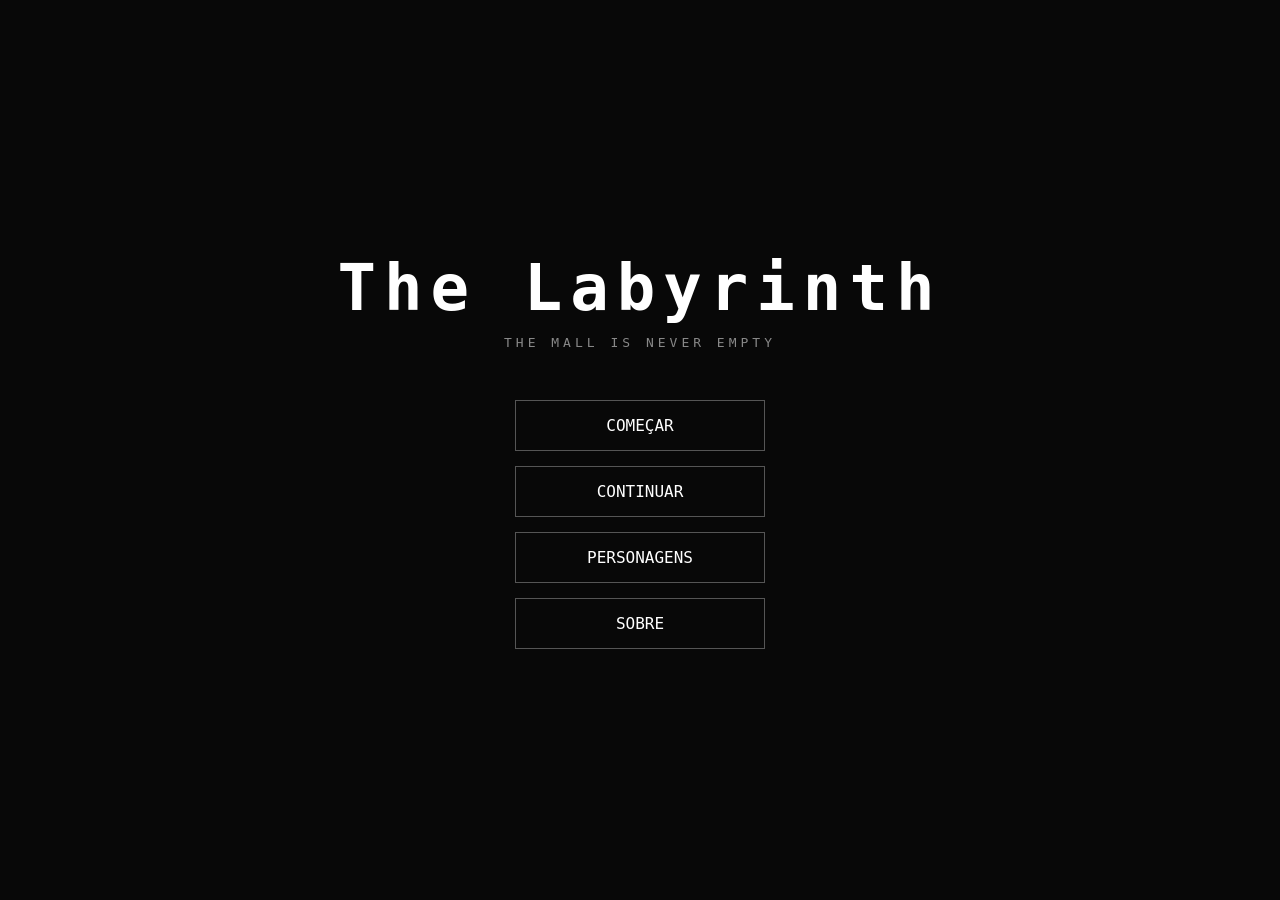
<file: index.html>
<!doctype html>
<html lang="en">
  <head>
    <meta charset="UTF-8" />
    <meta name="viewport" content="width=device-width, initial-scale=1.0" />
    <title>Document</title>
    <link rel="stylesheet" href="style.css" />
  </head>
  <body>
    <main class="menu">
      <h1>The Labyrinth</h1>

      <p class="subtitle">THE MALL IS NEVER EMPTY</p>

      <div class="buttons">
        <button onclick="startGame()">COMEÇAR</button>
        <button>CONTINUAR</button>
        <button onclick="personagens()">
          PERSONAGENS
        </button>
        <button>SOBRE</button>
      </div>
    </main>

    <script src="main.js"></script>
  </body>
</html>
</file>
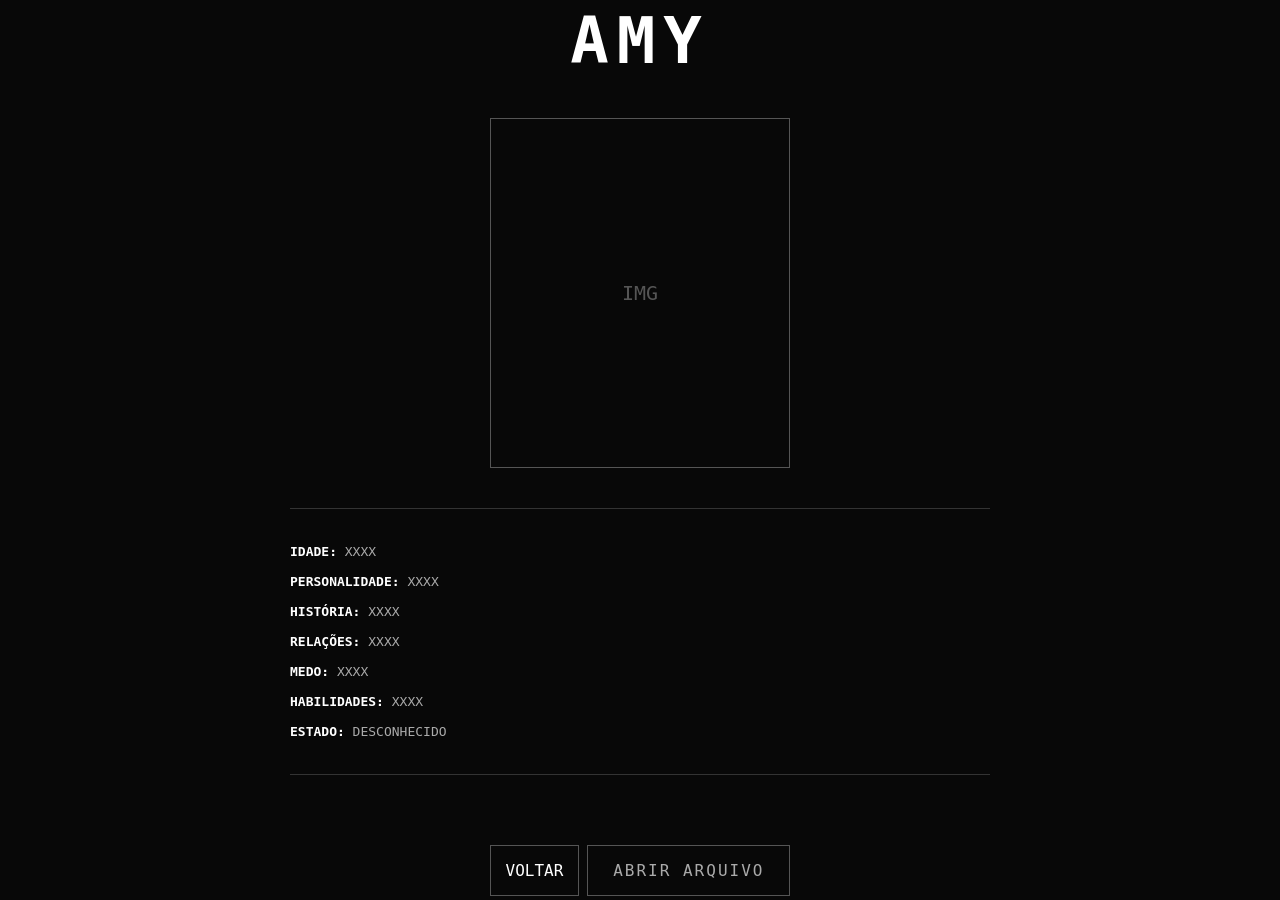
<file: amy.html>
<!DOCTYPE html>
<html lang="pt-BR">

<head>
    <meta charset="UTF-8">
    <meta name="viewport" content="width=device-width, initial-scale=1.0">

    <title>AMY — The Labyrinth</title>

    <link rel="stylesheet" href="style.css">
</head>

<body>

    <main class="character-sheet">

        <h1>AMY</h1>

        <div class="character-sheet-image">
            IMG
        </div>

        <div class="character-info">

            <p><strong>IDADE:</strong> XXXX</p>

            <p><strong>PERSONALIDADE:</strong> XXXX</p>

            <p><strong>HISTÓRIA:</strong> XXXX</p>

            <p><strong>RELAÇÕES:</strong> XXXX</p>

            <p><strong>MEDO:</strong> XXXX</p>

            <p><strong>HABILIDADES:</strong> XXXX</p>

            <p><strong>ESTADO:</strong> DESCONHECIDO</p>
        </div>

        <button onclick="window.location.href='personagens.html'">
            VOLTAR
        </button>

         <a href="arquivo-amy.html" class="file-button">
            ABRIR ARQUIVO
        </a>

    </main>

</body>

</html>
</file>
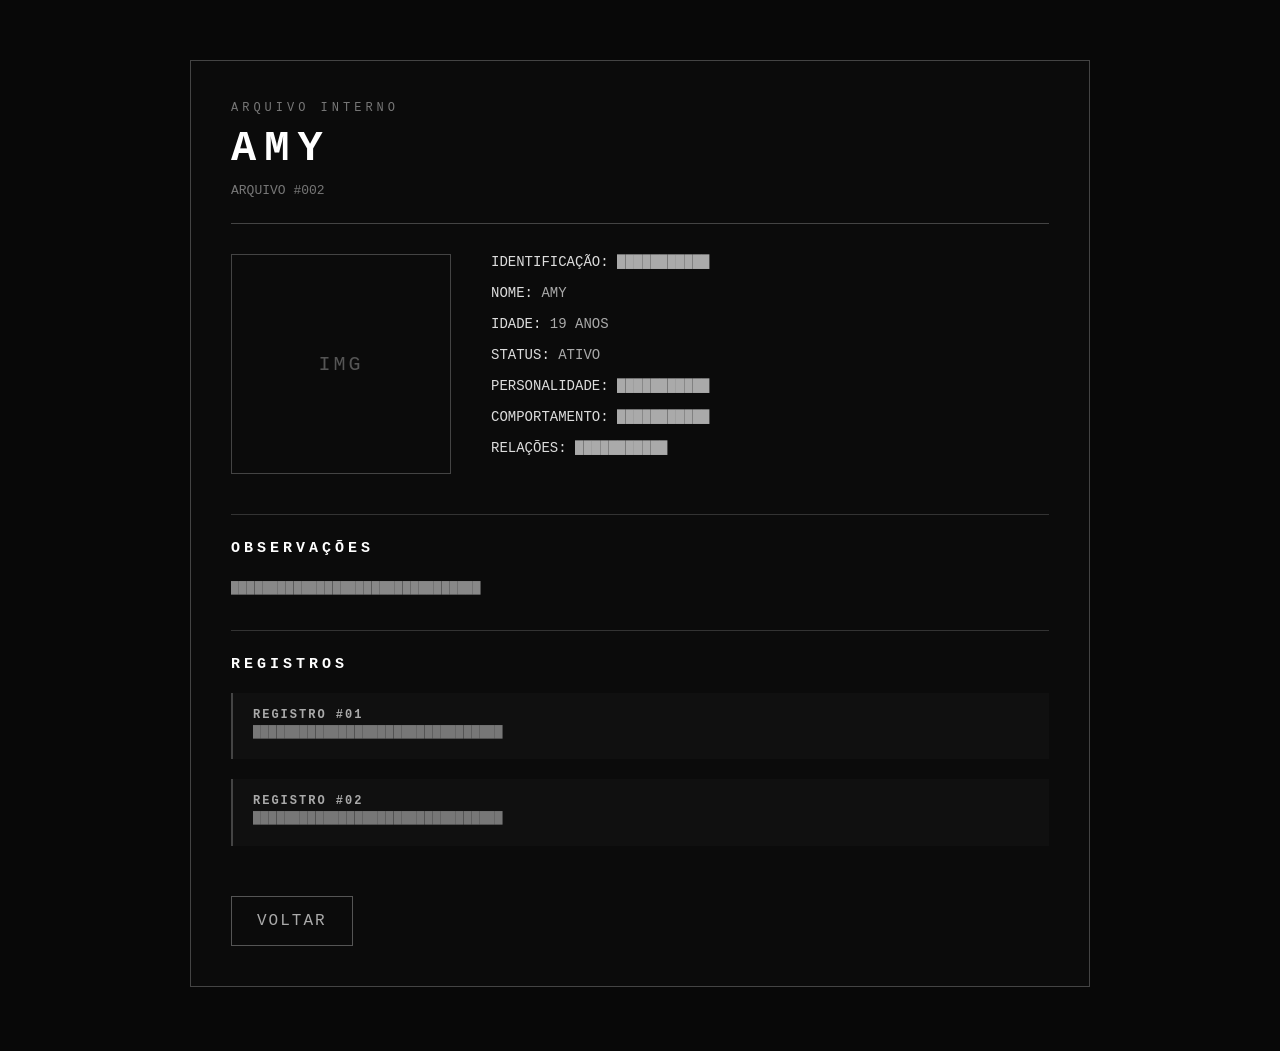
<file: arquivo-amy.html>
<!DOCTYPE html>
<html lang="pt-BR">
<head>
    <meta charset="UTF-8">
    <meta name="viewport" content="width=device-width, initial-scale=1.0">

    <title>Arquivo — Amy</title>

    <link rel="stylesheet" href="style.css">
</head>

<body>

    <main class="file">

        <header class="file-header">
            <p>ARQUIVO INTERNO</p>
            <h1>AMY</h1>
            <span>ARQUIVO #002</span>
        </header>

        <section class="file-info">

            <div class="file-image">
                IMG
            </div>

            <div class="file-data">

                <p><strong>IDENTIFICAÇÃO:</strong> ███████████</p>

                <p><strong>NOME:</strong> AMY</p>

                <p><strong>IDADE:</strong> 19 ANOS</p>

                <p><strong>STATUS:</strong> ATIVO</p>

                <p><strong>PERSONALIDADE:</strong> ███████████</p>

                <p><strong>COMPORTAMENTO:</strong> ███████████</p>

                <p><strong>RELAÇÕES:</strong> ███████████</p>

            </div>

        </section>

        <section class="file-section">

            <h2>OBSERVAÇÕES</h2>

            <p>
                ████████████████████████████████
            </p>

        </section>

        <section class="file-section">

            <h2>REGISTROS</h2>

            <div class="record">
                <h3>REGISTRO #01</h3>
                <p>████████████████████████████████</p>
            </div>

            <div class="record">
                <h3>REGISTRO #02</h3>
                <p>████████████████████████████████</p>
            </div>

        </section>

        <button onclick="history.back()">VOLTAR</button>

    </main>

</body>
</html>
</file>
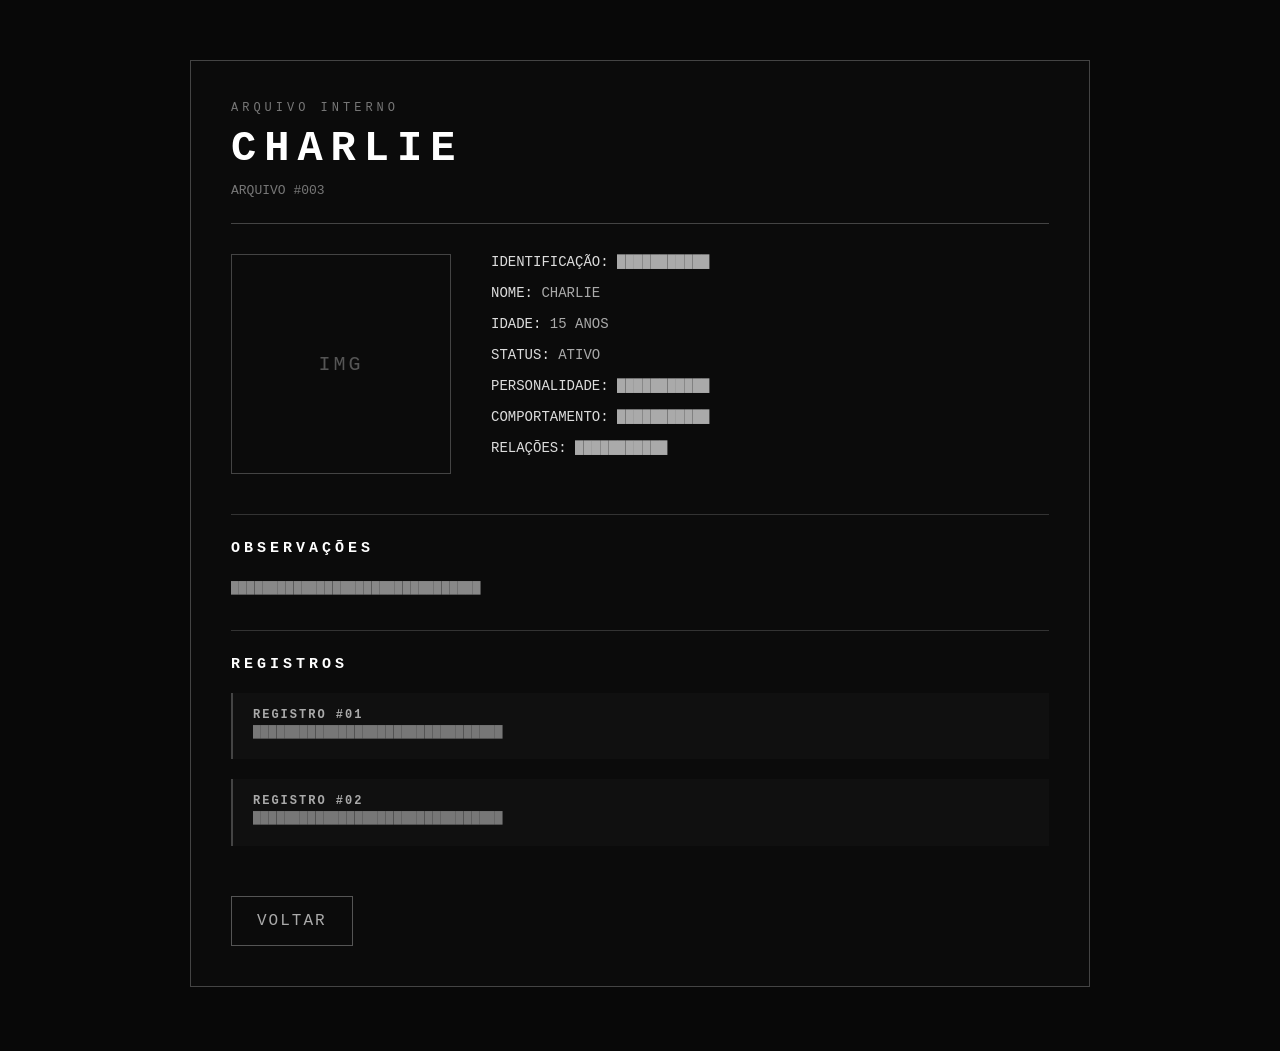
<file: arquivo-charlie.html>
<!DOCTYPE html>
<html lang="pt-BR">
<head>
    <meta charset="UTF-8">
    <meta name="viewport" content="width=device-width, initial-scale=1.0">

    <title>Arquivo — Charlie</title>

    <link rel="stylesheet" href="style.css">
</head>

<body>

    <main class="file">

        <header class="file-header">
            <p>ARQUIVO INTERNO</p>
            <h1>CHARLIE</h1>
            <span>ARQUIVO #003</span>
        </header>

        <section class="file-info">

            <div class="file-image">
                IMG
            </div>

            <div class="file-data">

                <p><strong>IDENTIFICAÇÃO:</strong> ███████████</p>

                <p><strong>NOME:</strong> CHARLIE</p>

                <p><strong>IDADE:</strong> 15 ANOS</p>

                <p><strong>STATUS:</strong> ATIVO</p>

                <p><strong>PERSONALIDADE:</strong> ███████████</p>

                <p><strong>COMPORTAMENTO:</strong> ███████████</p>

                <p><strong>RELAÇÕES:</strong> ███████████</p>

            </div>

        </section>

        <section class="file-section">

            <h2>OBSERVAÇÕES</h2>

            <p>
                ████████████████████████████████
            </p>

        </section>

        <section class="file-section">

            <h2>REGISTROS</h2>

            <div class="record">
                <h3>REGISTRO #01</h3>
                <p>████████████████████████████████</p>
            </div>

            <div class="record">
                <h3>REGISTRO #02</h3>
                <p>████████████████████████████████</p>
            </div>

        </section>

        <button onclick="history.back()">VOLTAR</button>

    </main>

</body>
</html>
</file>
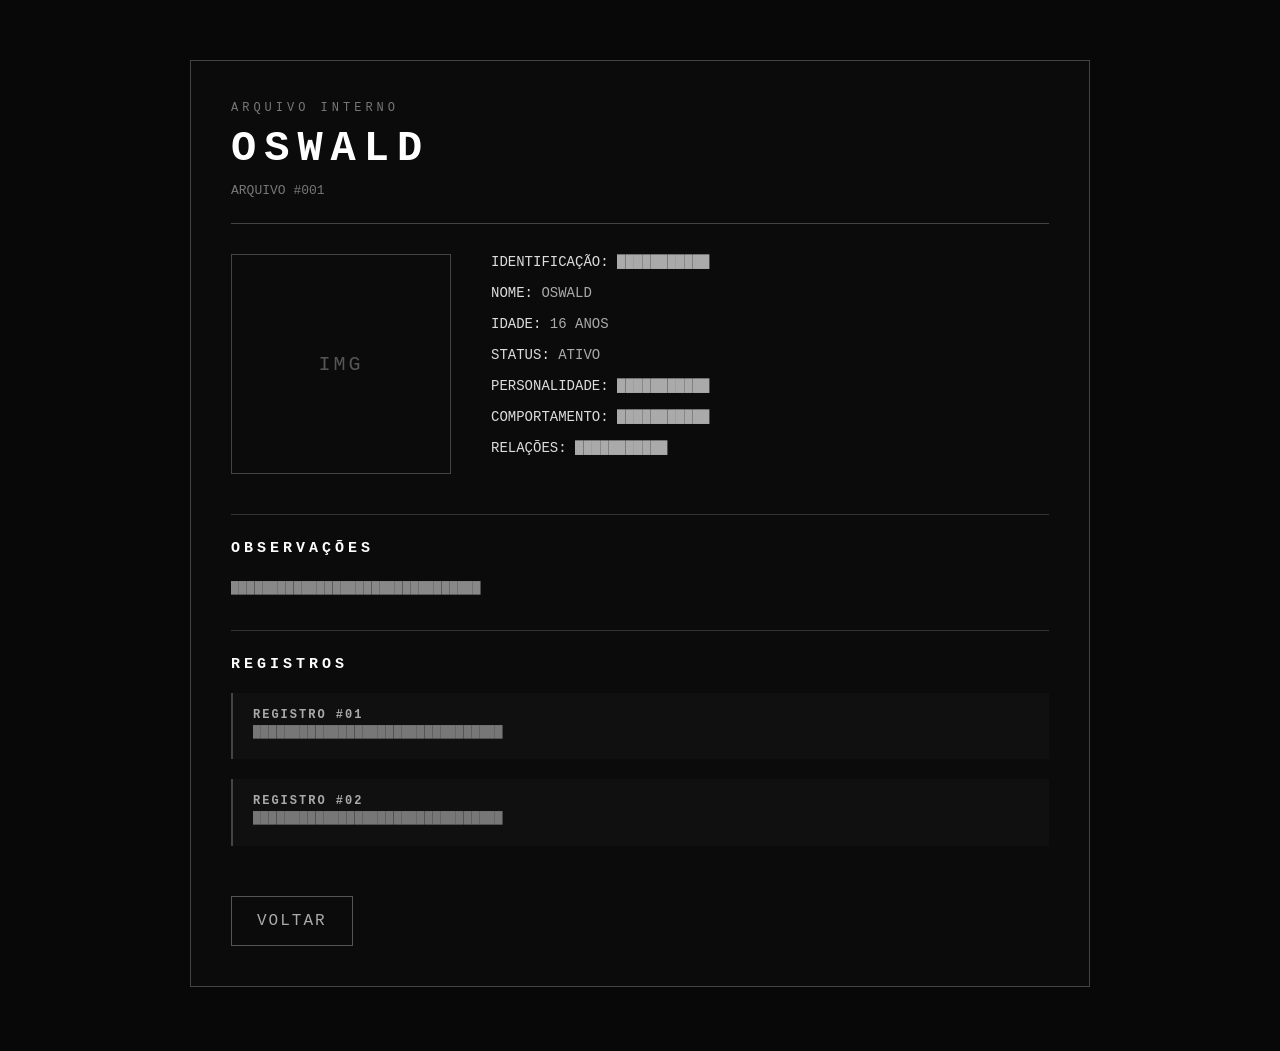
<file: arquivo-oswald.html>
<!DOCTYPE html>
<html lang="pt-BR">
<head>
    <meta charset="UTF-8">
    <meta name="viewport" content="width=device-width, initial-scale=1.0">

    <title>Arquivo — Oswald</title>

    <link rel="stylesheet" href="style.css">
</head>

<body>

    <main class="file">

        <header class="file-header">
            <p>ARQUIVO INTERNO</p>
            <h1>OSWALD</h1>
            <span>ARQUIVO #001</span>
        </header>

        <section class="file-info">

            <div class="file-image">
                IMG
            </div>

            <div class="file-data">

                <p><strong>IDENTIFICAÇÃO:</strong> ███████████</p>

                <p><strong>NOME:</strong> OSWALD</p>

                <p><strong>IDADE:</strong> 16 ANOS</p>

                <p><strong>STATUS:</strong> ATIVO</p>

                <p><strong>PERSONALIDADE:</strong> ███████████</p>

                <p><strong>COMPORTAMENTO:</strong> ███████████</p>

                <p><strong>RELAÇÕES:</strong> ███████████</p>

            </div>

        </section>

        <section class="file-section">

            <h2>OBSERVAÇÕES</h2>

            <p>
                ████████████████████████████████
            </p>

        </section>

        <section class="file-section">

            <h2>REGISTROS</h2>

            <div class="record">
                <h3>REGISTRO #01</h3>
                <p>████████████████████████████████</p>
            </div>

            <div class="record">
                <h3>REGISTRO #02</h3>
                <p>████████████████████████████████</p>
            </div>

        </section>

        <button onclick="history.back()">VOLTAR</button>

    </main>

</body>
</html>
</file>
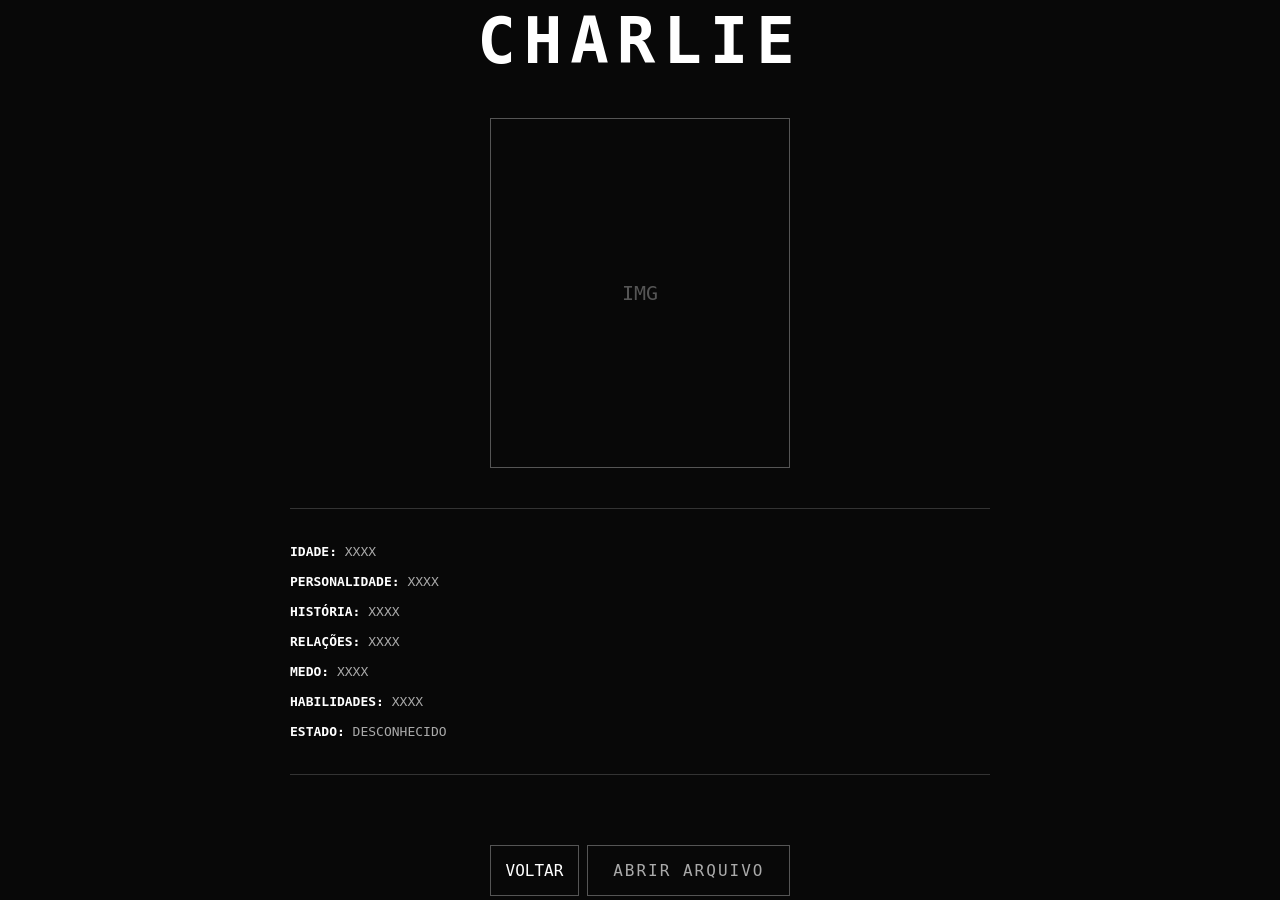
<file: charlie.html>
<!DOCTYPE html>
<html lang="pt-BR">

<head>
    <meta charset="UTF-8">
    <meta name="viewport" content="width=device-width, initial-scale=1.0">

    <title>Charlie — The Labyrinth</title>

    <link rel="stylesheet" href="style.css">
</head>

<body>

    <main class="character-sheet">

        <h1>CHARLIE</h1>

        <div class="character-sheet-image">
            IMG
        </div>

        <div class="character-info">

            <p><strong>IDADE:</strong> XXXX</p>

            <p><strong>PERSONALIDADE:</strong> XXXX</p>

            <p><strong>HISTÓRIA:</strong> XXXX</p>

            <p><strong>RELAÇÕES:</strong> XXXX</p>

            <p><strong>MEDO:</strong> XXXX</p>

            <p><strong>HABILIDADES:</strong> XXXX</p>

            <p><strong>ESTADO:</strong> DESCONHECIDO</p>

        </div>

        <button onclick="window.location.href='personagens.html'">
            VOLTAR
        </button>

     <a href="arquivo-charlie.html" class="file-button">
            ABRIR ARQUIVO
        </a>

    </main>

</body>

</html>
</file>
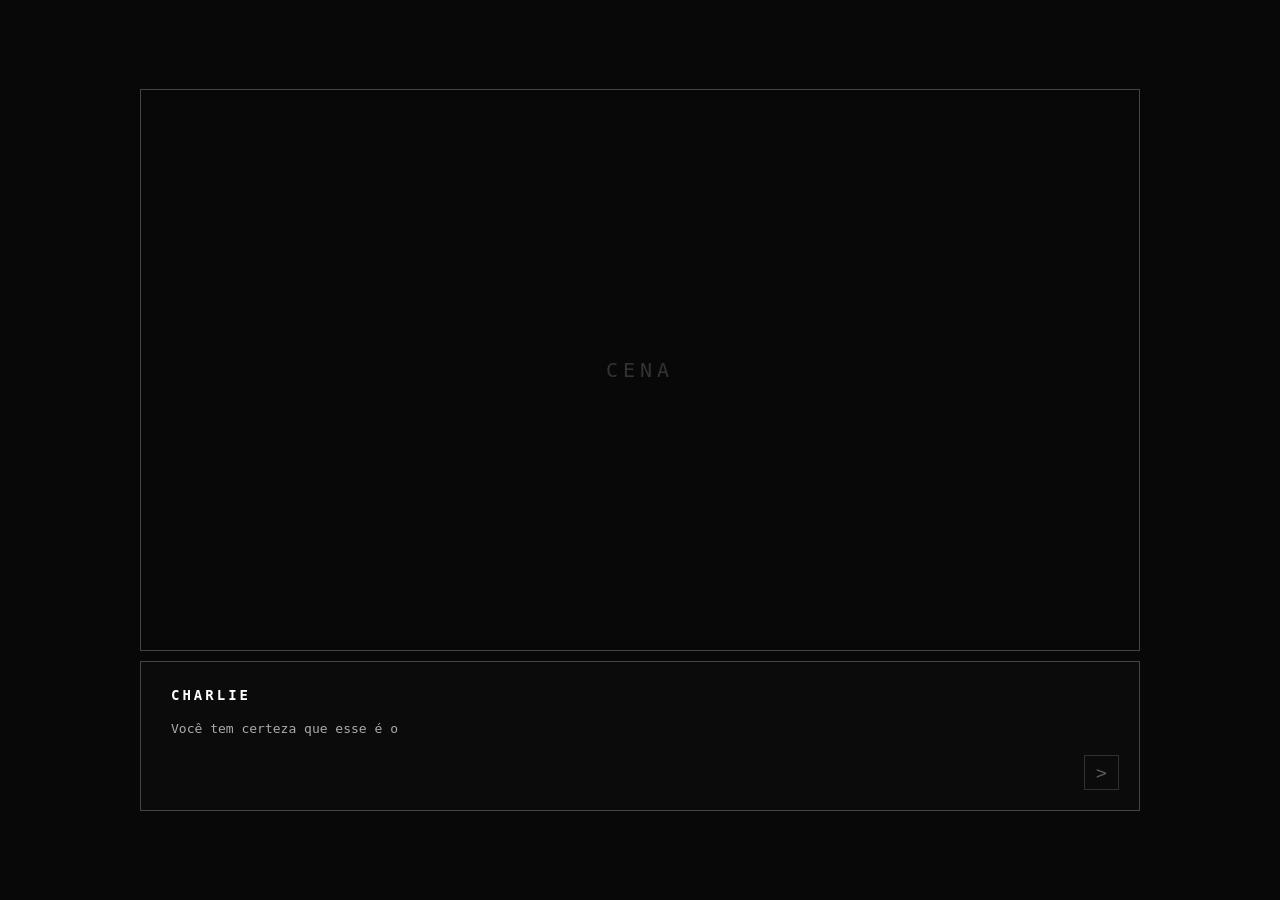
<file: historia.html>
<!DOCTYPE html>
<html lang="pt-BR">
<head>
    <meta charset="UTF-8">
    <meta name="viewport" content="width=device-width, initial-scale=1.0">

    <title>The Labyrinth</title>

    <link rel="stylesheet" href="style.css">
</head>

<body>

    <main class="game">

        <section class="scene">
            <div class="scene-placeholder">
                CENA
            </div>
        </section>

        <section class="dialogue">

            <h2 id="character-name">OSWALD</h2>

            <p id="dialogue-text">
                A gente já passou por essa rua.
            </p>

            <button id="next-button">></button>

        </section>

    </main>

    <script src="main.js"></script>

</body>
</html>
</file>
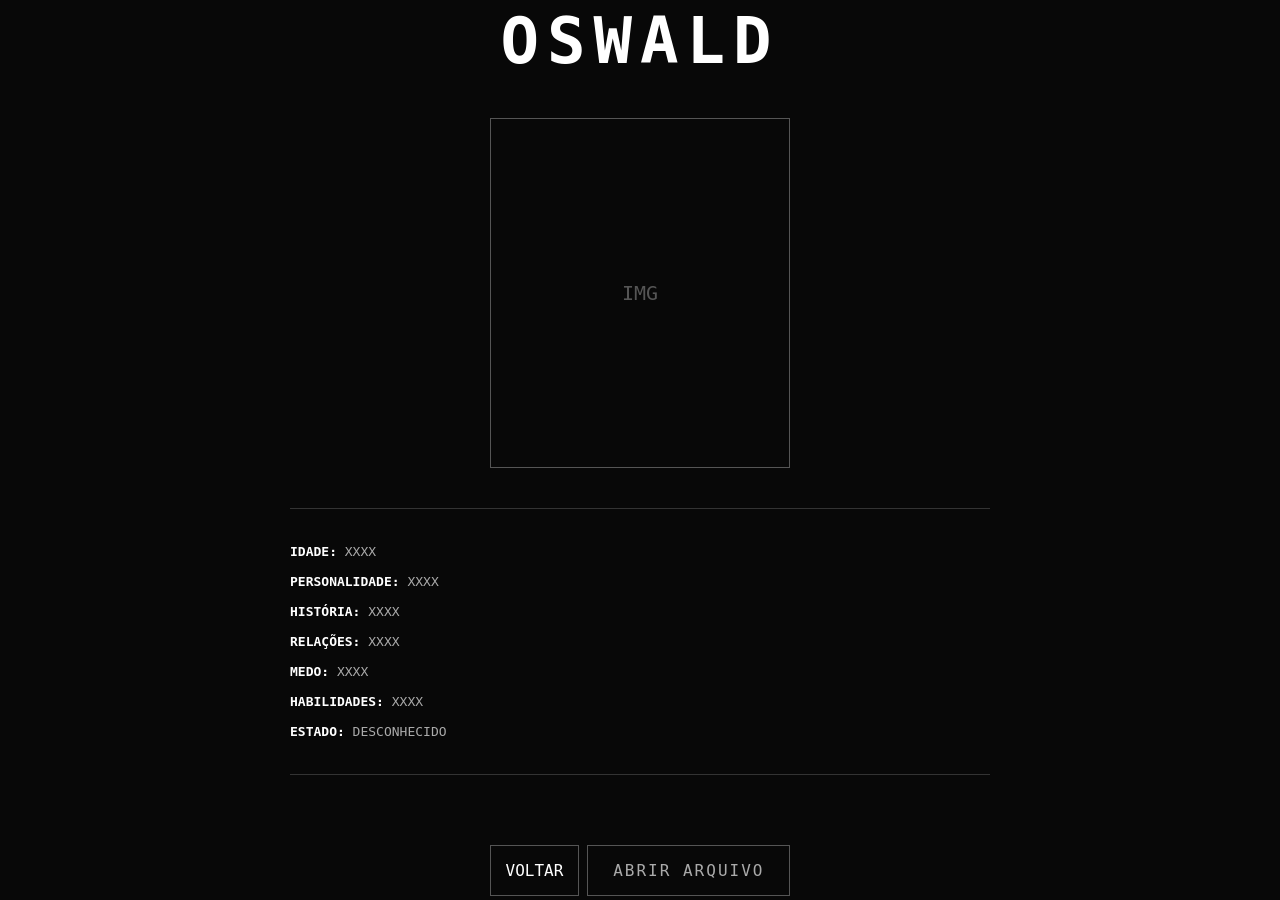
<file: oswald.html>
<!DOCTYPE html>
<html lang="pt-BR">

<head>
    <meta charset="UTF-8">
    <meta name="viewport" content="width=device-width, initial-scale=1.0">

    <title>Oswald — The Labyrinth</title>

    <link rel="stylesheet" href="style.css">
</head>

<body>

    <main class="character-sheet">

        <h1>OSWALD</h1>

        <div class="character-sheet-image">
            IMG
        </div>

        <div class="character-info">

            <p><strong>IDADE:</strong> XXXX</p>

            <p><strong>PERSONALIDADE:</strong> XXXX</p>

            <p><strong>HISTÓRIA:</strong> XXXX</p>

            <p><strong>RELAÇÕES:</strong> XXXX</p>

            <p><strong>MEDO:</strong> XXXX</p>

            <p><strong>HABILIDADES:</strong> XXXX</p>

            <p><strong>ESTADO:</strong> DESCONHECIDO</p>

        </div>

        <button onclick="window.location.href='personagens.html'">
            VOLTAR
        </button>

        <a href="arquivo-oswald.html" class="file-button">
            ABRIR ARQUIVO
        </a>
    </main>

</body>

</html>
</file>
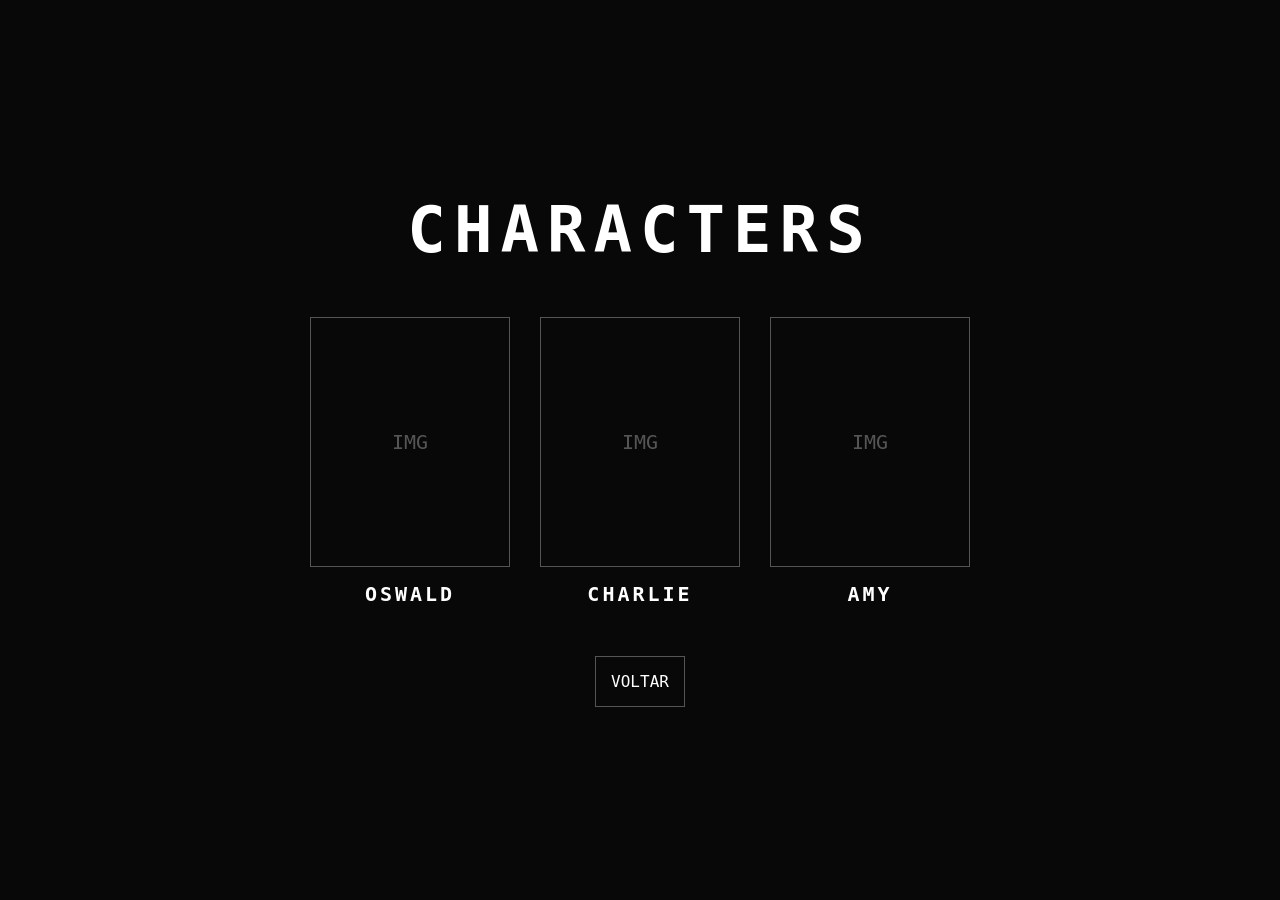
<file: personagens.html>
<!DOCTYPE html>
<html lang="pt-BR">

<head>
    <meta charset="UTF-8">
    <meta name="viewport" content="width=device-width, initial-scale=1.0">

    <title>Characters — The Labyrinth</title>

    <link rel="stylesheet" href="style.css">
</head>

<body>

    <main class="characters">

        <h1>CHARACTERS</h1>

        <div class="character-grid">

            <a href="oswald.html" class="character">
                <div class="character-image">
                    <span>IMG</span>
                </div>

                <h2>OSWALD</h2>
            </a>

            <a href="charlie.html" class="character">
                <div class="character-image">
                    <span>IMG</span>
                </div>

                <h2>CHARLIE</h2>
            </a>

            <a href="amy.html" class="character">
                <div class="character-image">
                    <span>IMG</span>
                </div>

                <h2>AMY</h2>
            </a>

        </div>

        <button onclick="window.location.href='index.html'">
            VOLTAR
        </button>

    </main>

</body>

</html>
</file>
<file: style.css>
* {
  margin: 0;
  padding: 0;
  box-sizing: border-box;
}

body {
  min-height: 100vh;

  display: flex;
  justify-content: center;
  align-items: center;

  background: #080808;
  color: white;

  font-family: monospace;
}

.menu {
  text-align: center;
}

h1 {
  font-size: 64px;
  letter-spacing: 8px;
}

.subtitle {
  margin-top: 10px;
  margin-bottom: 50px;

  color: #888;
  letter-spacing: 4px;
}

.buttons {
  display: flex;
  flex-direction: column;
  gap: 15px;

  width: 250px;
  margin: auto;
}

button {
  padding: 15px;

  background: transparent;
  color: white;

  border: 1px solid #555;

  font-family: monospace;
  font-size: 16px;

  cursor: pointer;

  transition: 0.2s;
}

button:hover {
  background: white;
  color: black;
}

.characters {
  text-align: center;
}

.characters h1 {
  margin-bottom: 50px;
}

.character-grid {
  display: flex;
  gap: 30px;
  justify-content: center;
}

.character {
  text-decoration: none;
  color: white;
}

.character-image {
  width: 200px;
  height: 250px;

  border: 1px solid #555;

  display: flex;
  justify-content: center;
  align-items: center;

  transition: 0.2s;
}

.character-image span {
  color: #555;
  font-size: 20px;
}

.character h2 {
  margin-top: 15px;
  font-size: 20px;
  letter-spacing: 3px;
}

.character:hover .character-image {
  border-color: white;
}

.characters>button {
  margin-top: 50px;
}

.character-sheet {
  text-align: center;
  width: 700px;
}

.character-sheet h1 {
  margin-bottom: 40px;
}

.character-sheet-image {
  width: 300px;
  height: 350px;

  border: 1px solid #555;

  display: flex;
  justify-content: center;
  align-items: center;

  margin: 0 auto 40px;

  color: #555;
  font-size: 20px;
}

.character-info {
  text-align: left;

  border-top: 1px solid #333;
  border-bottom: 1px solid #333;

  padding: 20px 0;
  margin-bottom: 40px;
}

.character-info p {
  margin: 15px 0;
  color: #aaa;
}

.character-info strong {
  color: white;
}


/* ARQUIVO DOS PERSONAGENS */

.file {
  width: 90%;
  max-width: 900px;
  margin: 60px auto;
  padding: 40px;

  border: 1px solid #444;
  background: #0b0b0b;

  box-sizing: border-box;
}

/* Cabeçalho */

.file-header {
  border-bottom: 1px solid #444;
  padding-bottom: 25px;
  margin-bottom: 30px;
}

.file-header p {
  font-size: 12px;
  letter-spacing: 4px;
  color: #777;
  margin: 0 0 10px;
}

.file-header h1 {
  font-size: 42px;
  letter-spacing: 8px;
  margin: 0;
}

.file-header span {
  display: block;
  margin-top: 10px;
  color: #777;
  font-size: 13px;
}


/* Informações principais */

.file-info {
  display: flex;
  gap: 40px;
  margin-bottom: 40px;
}

.file-image {
  width: 220px;
  height: 220px;

  border: 1px solid #444;

  display: flex;
  align-items: center;
  justify-content: center;

  color: #555;
  font-size: 20px;
  letter-spacing: 3px;

  flex-shrink: 0;
}

.file-data {
  flex: 1;
}

.file-data p {
  margin: 0 0 15px;
  font-size: 14px;
  color: #aaa;
}

.file-data strong {
  color: #ddd;
  font-weight: normal;
}


/* Seções */

.file-section {
  border-top: 1px solid #333;
  padding-top: 25px;
  margin-top: 30px;
}

.file-section h2 {
  font-size: 15px;
  letter-spacing: 4px;
  margin-bottom: 20px;
}

.file-section>p {
  color: #888;
  line-height: 1.8;
}


/* Registros */

.record {
  border-left: 2px solid #444;
  padding: 15px 20px;
  margin-bottom: 20px;
  background: #101010;
}

.record h3 {
  font-size: 12px;
  letter-spacing: 2px;
  color: #aaa;
  margin-top: 0;
}

.record p {
  color: #777;
  line-height: 1.7;
}


/* Botão */

.file-button,
.file button {
  display: inline-block;

  margin-top: 30px;
  padding: 15px 25px;

  border: 1px solid #555;
  background: transparent;
  color: #aaa;

  font-family: inherit;
  font-size: 16px;
  letter-spacing: 2px;

  text-decoration: none;
  cursor: pointer;

  transition: 0.2s;
}

.file-button:hover,
.file button:hover {
  background: #ddd;
  color: #000;
  border-color: #ddd;
}


/* Responsividade */

@media (max-width: 700px) {

  .file {
    width: 94%;
    padding: 25px;
    margin: 30px auto;
  }

  .file-info {
    flex-direction: column;
  }

  .file-image {
    width: 100%;
    height: 250px;
  }

  .file-header h1 {
    font-size: 30px;
  }
}

/* =========================
   JOGO
   ========================= */

.game {
  width: 90%;
  max-width: 1000px;
  margin: 50px auto;

  display: flex;
  flex-direction: column;
  gap: 10px;
}


/* Cena */

.scene {
  width: 100%;
  aspect-ratio: 16 / 9;

  border: 1px solid #444;
  background: #080808;

  display: flex;
  align-items: center;
  justify-content: center;
}

.scene-placeholder {
  color: #333;
  font-size: 20px;
  letter-spacing: 5px;
}


/* Caixa de diálogo */

.dialogue {
  position: relative;

  min-height: 150px;
  padding: 25px 70px 25px 30px;

  border: 1px solid #444;
  background: #0b0b0b;

  box-sizing: border-box;
}

.dialogue h2 {
  margin: 0 0 15px;

  font-size: 14px;
  letter-spacing: 3px;
}

.dialogue p {
  margin: 0;

  color: #aaa;
  line-height: 1.7;
}


/* Botão próximo */

#next-button {
  display: flex;
  align-items: center;
  justify-content: center;
  position: absolute;
  right: 20px;
  bottom: 20px;
  width: 35px;
  height: 35px;
  border: 1px solid #555;
  background: transparent;
  color: #aaa;
  cursor: pointer;
  font-family: inherit;
  font-size: 18px;
  transition: 0.2s;

}

#next-button:hover {
  background: #ddd;
  color: #000;
}

#next-button {
  opacity: 0.5;
  transition: 0.2s;
}

#next-button.ready {
  opacity: 1;
  animation: pulse 1.2s infinite;
}

@keyframes pulse {

  0% {
    transform: translateY(0);
  }

  50% {
    transform: translateY(-3px);
  }

  100% {
    transform: translateY(0);
  }

}

#next-button:disabled {
  opacity: 0.2;
  cursor: default;
  animation: none;
}
</file>
